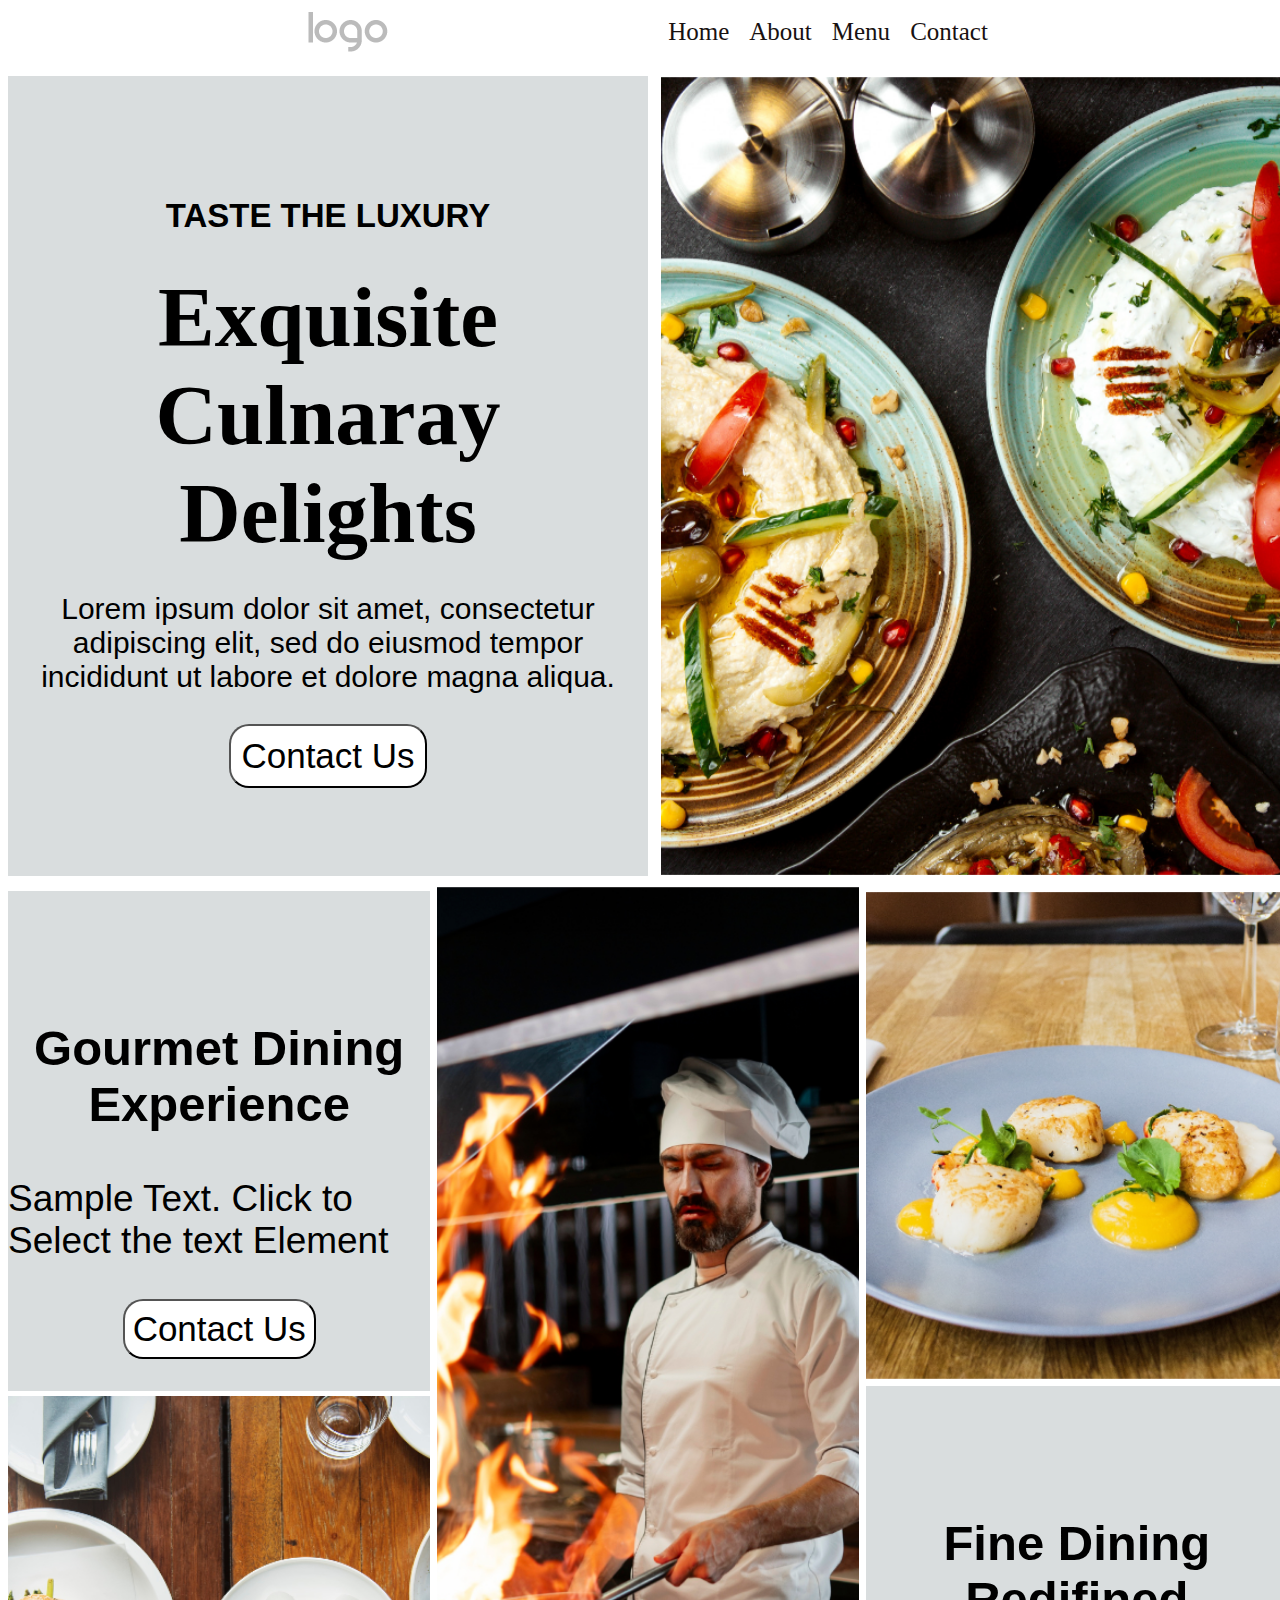
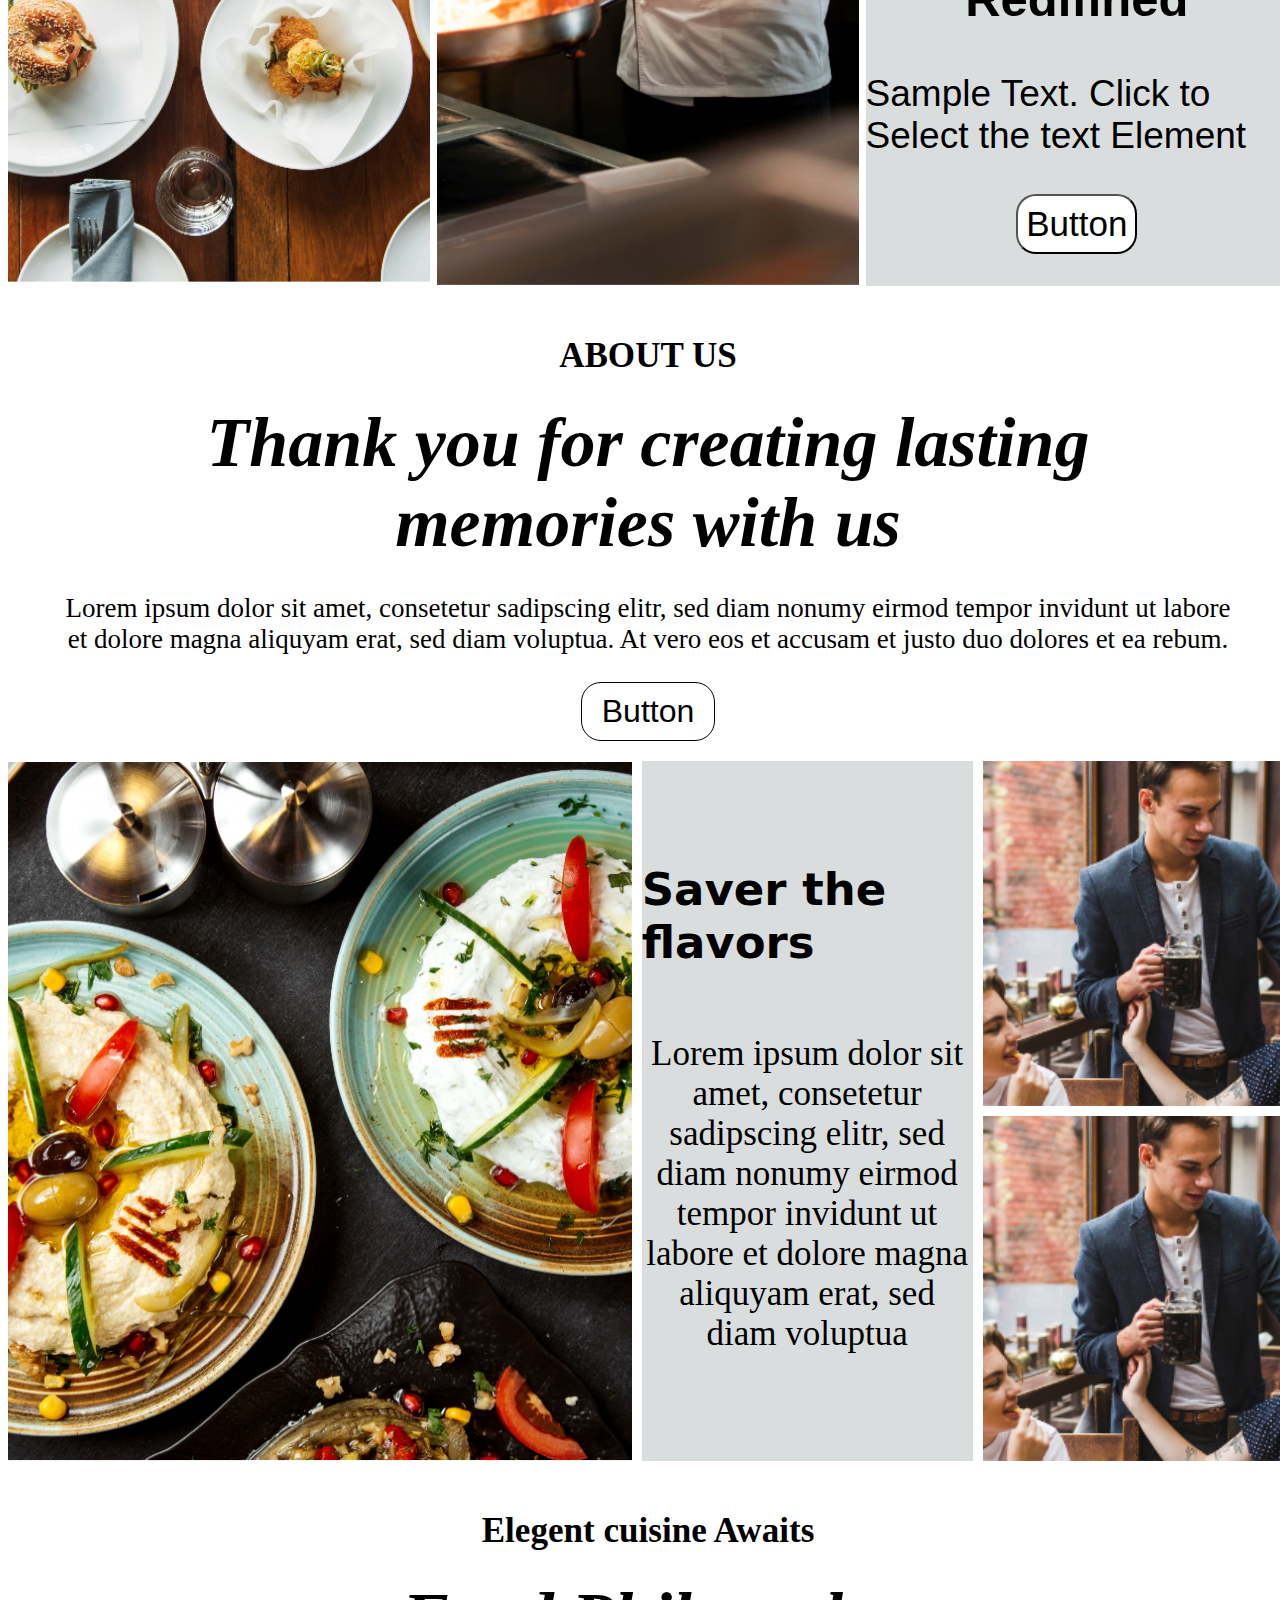
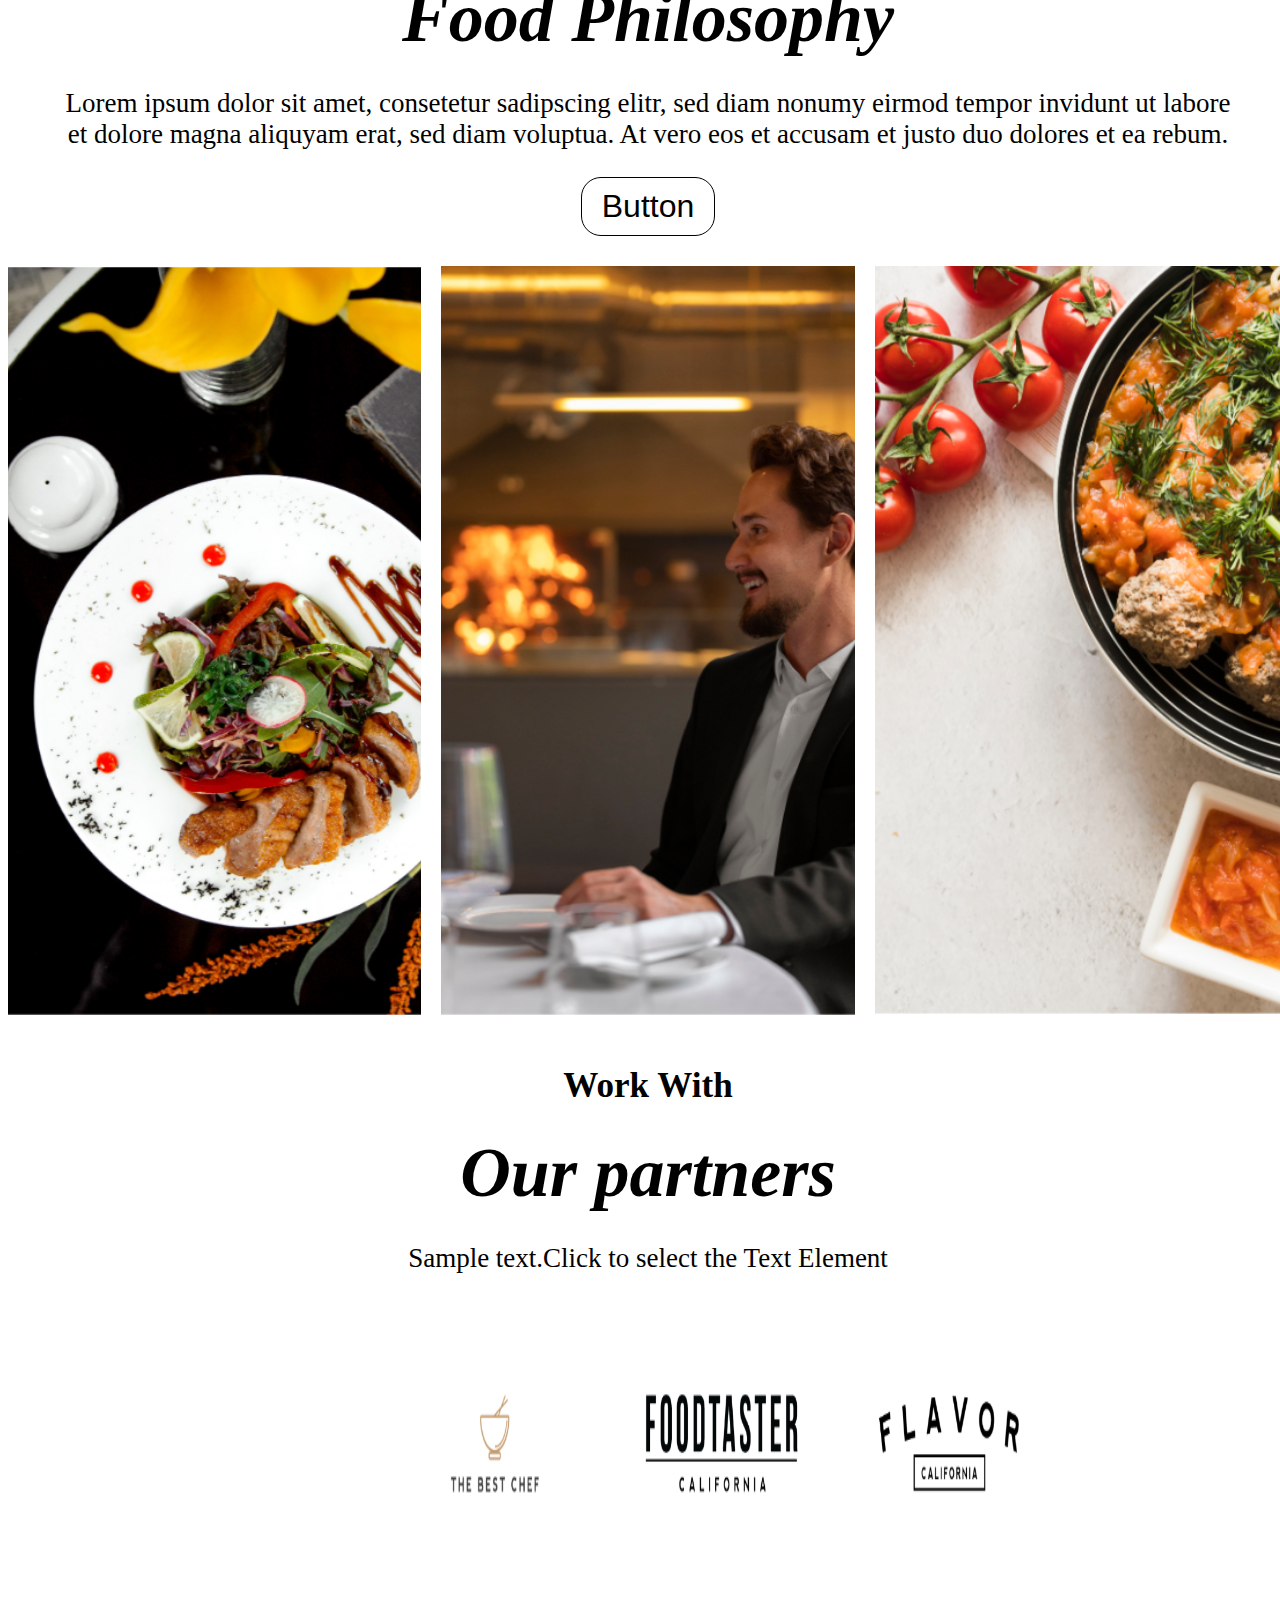
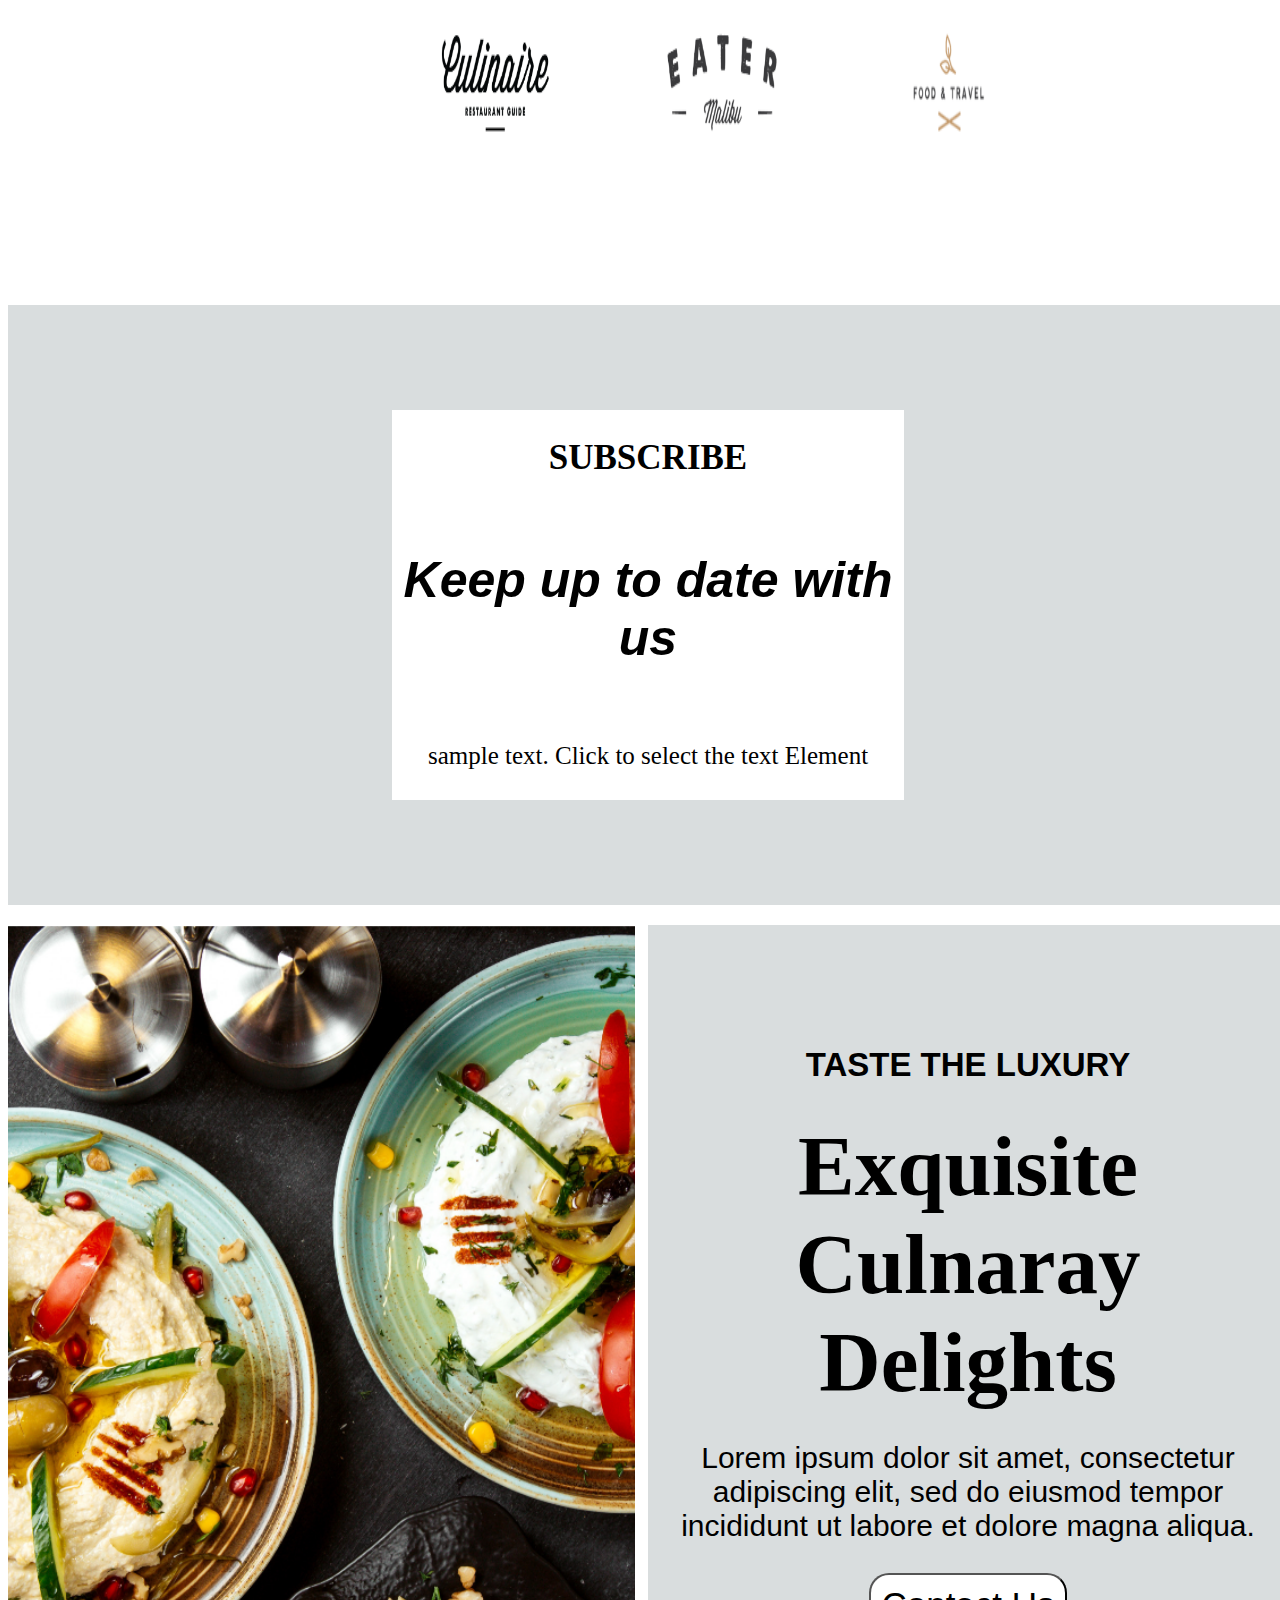
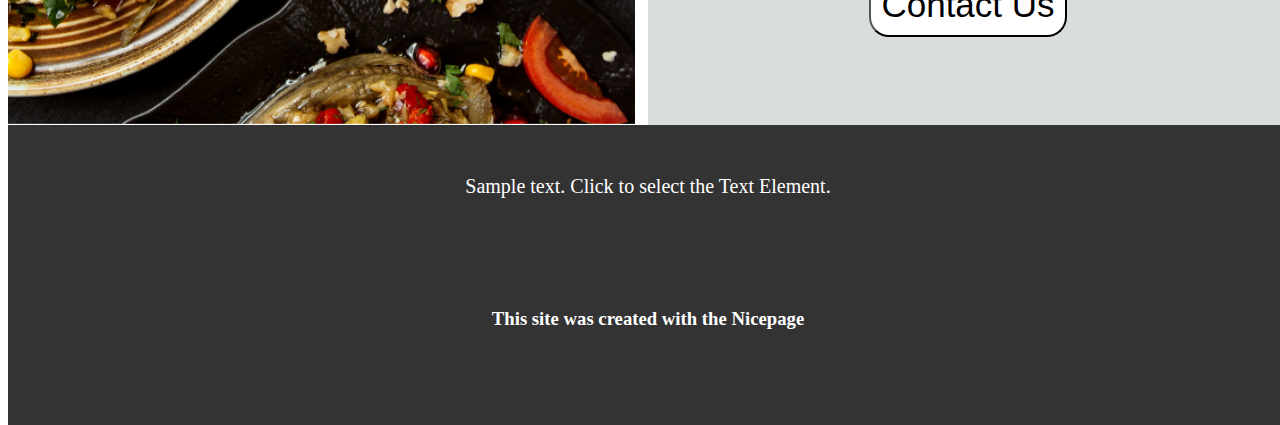
<file: Html/index.html>
<!DOCTYPE html>
<html lang="en">

<head>
  <meta charset="UTF-8" />
  <meta name="viewport" content="width=device-width, initial-scale=1.0" />
  <title>Restaurant Page</title>
  <link rel="stylesheet" href="css/css.css" />
</head>

<body>
  <div class="main">
    <div class="container">
      <div class="header">
        <div class="logo">
          <img src="images/logo.png" alt="" />
        </div>
        <div class="menu">
          <a href="#">Home</a>
          <a href="#">About</a>
          <a href="#">Menu</a>
          <a href="#">Contact</a>
        </div>
      </div>
    </div>

    <div class="main-content">
      <div class="left-column">
        <div class="main-div">
          <div class="firstdiv">
            <p>TASTE THE LUXURY</p>
          </div>
          <div class="seconddiv">
            <p>Exquisite Culnaray Delights</p>
          </div>
          <div class="thirddiv">
            <p>
              Lorem ipsum dolor sit amet, consectetur adipiscing elit, sed do
              eiusmod tempor incididunt ut labore et dolore magna aliqua.
            </p>
          </div>
          <div class="forthdiv">
            <button>Contact Us</button>
          </div>
        </div>
      </div>

      <div class="right-column">
        <img src="images/1stphoto.PNG" />
      </div>
    </div>


    <div class="main-content-2">
      <div class="third-left-column">
        <div class="top">
          <div class="third-left-colomn-text">
            <p>Gourmet Dining Experience</p>
          </div>
          <div class="third-left-colomn-2ndtext">
            <p>Sample Text. Click to Select the text Element</p>
          </div>
          <div class="third-left-colomn-button">
            <button>Contact Us</button>
          </div>

        </div>
        <div class="bottom">
          <div class="photo-of-dish">
            <img src="images/dish.PNG" alt="" />
          </div>
        </div>
      </div>
      <div class="third-between-colomn">
        <div class="main-chef-photo">
          <img src="images/chef.PNG" alt="" />
        </div>
      </div>
      <div class="third-left-column">
        <div class="bottom">
          <div class="photo-of-dish">
            <img src="images/fooddish.PNG" alt="" />
          </div>
        </div>
        <div class="top">
          <div class="third-left-colomn-text">
            <p>Fine Dining Redifined</p>
          </div>
          <div class="third-left-colomn-2ndtext">
            <p>Sample Text. Click to Select the text Element</p>
          </div>
          <div class="third-left-colomn-button">
            <button>Button</button>
          </div>

        </div>

      </div>
    </div>
  

  <!-- About us -->

  <div class="about-us">
    <div class="about">
      <h3>ABOUT US</h3>
    </div>
    <div class="about-2nd-text">
      <h1>Thank you for creating lasting <br> memories with us </h1>
    </div>
    <div class="about-3rd-text">
      <p>
        Lorem ipsum dolor sit amet, consetetur sadipscing elitr, sed diam nonumy eirmod tempor invidunt ut labore <br>
        et dolore magna aliquyam erat, sed diam voluptua. At vero eos et accusam et justo duo dolores et ea rebum.
      </p>
    </div>
    <div class="about-button">
      <button>Button</button>
    </div>
  </div>

  <!-- other details -->
  <div class="fooddetails">
    <div class="details-food">
      <img src="images/1stphoto.PNG" alt="">
    </div>
    <div class="details-text">
      <h1>Saver the flavors</h1>
      <p>Lorem ipsum dolor sit amet, consetetur <br> sadipscing elitr, sed diam nonumy eirmod <br> tempor invidunt ut
        labore et dolore magna <br>aliquyam erat, sed diam voluptua</p>
    </div>
    <div class="details-right">
      <div class="details-top">
        <img src="images/details-top-photo.PNG" alt="">
      </div>
      <div class="details-top">
        <img src="images/details-top-photo.PNG" alt="">

      </div>
    </div>
  </div>

  <!-- Onther about section -->
  <div class="about-us">
    <div class="about">
      <h3>Elegent cuisine Awaits</h3>
    </div>
    <div class="about-2nd-text">
      <h1>Food Philosophy </h1>
    </div>
    <div class="about-3rd-text">
      <p>
        Lorem ipsum dolor sit amet, consetetur sadipscing elitr, sed diam nonumy eirmod tempor invidunt ut labore <br>
        et dolore magna aliquyam erat, sed diam voluptua. At vero eos et accusam et justo duo dolores et ea rebum.
      </p>
    </div>
    <div class="about-button">
      <button>Button</button>
    </div>
  </div>
  <!-- three photo section -->
  <div class="photosection">

    <div class="photo-div">
      <img src="images/5thsectionphoto.PNG" alt="">
    </div>
    <div class="photo-div">
      <img src="images/5thsectionphoto2.PNG" alt="">
    </div>
    <div class="photo-div">
      <img src="images/5thsectionphoto3.PNG" alt="">
    </div>
  </div>

  <!-- other more details -->
  <div class="about-us">
    <div class="about">
      <h3>Work With</h3>
    </div>
    <div class="about-2nd-text">
      <h1>Our partners</h1>
    </div>
    <div class="about-3rd-text">
      <p>
        Sample text.Click to select the Text Element
      </p>
    </div>
    <div class="logoimage">
      <img src="images/logoimage.PNG" alt="">
    </div>
  </div>
  <!-- letter box -->
  <div class="letterbox">
    <div class="letterdiv">
      <h1>SUBSCRIBE</h1>
      <p class="firstdiv">Keep up to date with us</p>
      <p>sample text. Click to select the text Element</p>

    </div>
  </div>
  <!-- last second one colomn -->
  <div class="main-content">
    <div class="right-column">
      <img src="images/1stphoto.PNG" />
    </div>
    <div class="left-column">
      <div class="main-div">
        <div class="firstdiv">
          <p>TASTE THE LUXURY</p>
        </div>
        <div class="seconddiv">
          <p>Exquisite Culnaray Delights</p>
        </div>
        <div class="thirddiv">
          <p>
            Lorem ipsum dolor sit amet, consectetur adipiscing elit, sed do
            eiusmod tempor incididunt ut labore et dolore magna aliqua.
          </p>
        </div>
        <div class="forthdiv">
          <button>Contact Us</button>
        </div>
      </div>
    </div>


  </div>
  
  <!-- Footer -->
  <div class="footer">
<div class="footer1">
    <p>
      Sample text. Click to select the Text Element.
    </p><br></div>
    <div class="footer2">
     <h3>This site was created with the Nicepage

     </h3>
     </div>
  </div>
  
 </div>
</body>

</html>
</file>
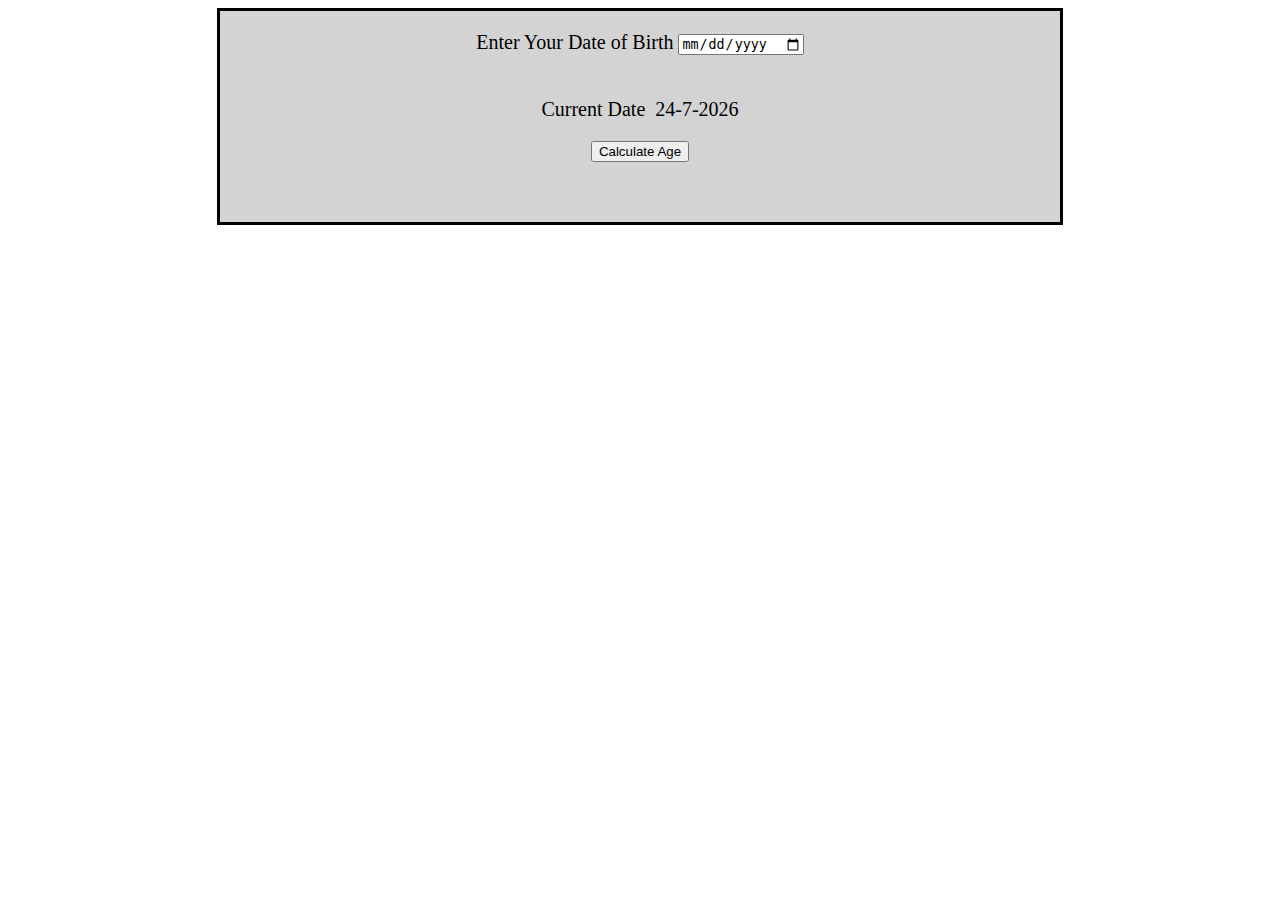
<file: javascript/Age Calculator/index.html>
<!DOCTYPE html>
<html lang="en">

<head>
    <meta charset="UTF-8">
    <meta name="viewport" content="width=device-width, initial-scale=1.0">
    <title>Age Calculator</title>
    <link rel="stylesheet" href="css.css">
</head>

<body>
    <div class="main">
        <div class="main-content">
            <div class="dob">
                <label>Enter Your Date of Birth</label>
                <input type="date" id="dob" />
            </div>
            <br>
            <div class="cd">
                <label>Current Date</label>
                <p id="mytxt"></p>
            </div>
            <button onclick="calculateAge()">Calculate Age</button>
            <p id="demo"></p>
        </div>
    </div>
</body>

</html>



<script>
    var today = new Date();
    var current = document.getElementById('mytxt')
    current.innerHTML = `${today.getDate()}-${today.getMonth() + 1}-${today.getFullYear()}`;
    function calculateAge() {
        var dob = new Date(document.getElementById("dob").value);
        var year = (today.getFullYear() - dob.getFullYear()) - 1;
        if (today.getMonth() - dob.getMonth()) {
            var month = today.getMonth() - dob.getMonth();
        }
        else {
            year--;
            var month = 12 + today.getMonth() - dob.getMonth();
        }
        if(today.getDate() >= dob.getDate){
            var date = today.getDate() - dob.getDate;
        }
        else{
            month--;
            var date = 31 + today.getDate() - dob.getDate();
            if(month<0){
                month=11;
                year--;
            }
        }
        document.getElementById("demo").innerHTML = "Your Age is: "+ year + "Years"+ month + "Month" + "-" + date + "Days" + "-"  ;
    }
   
    
    
</script>
</file>
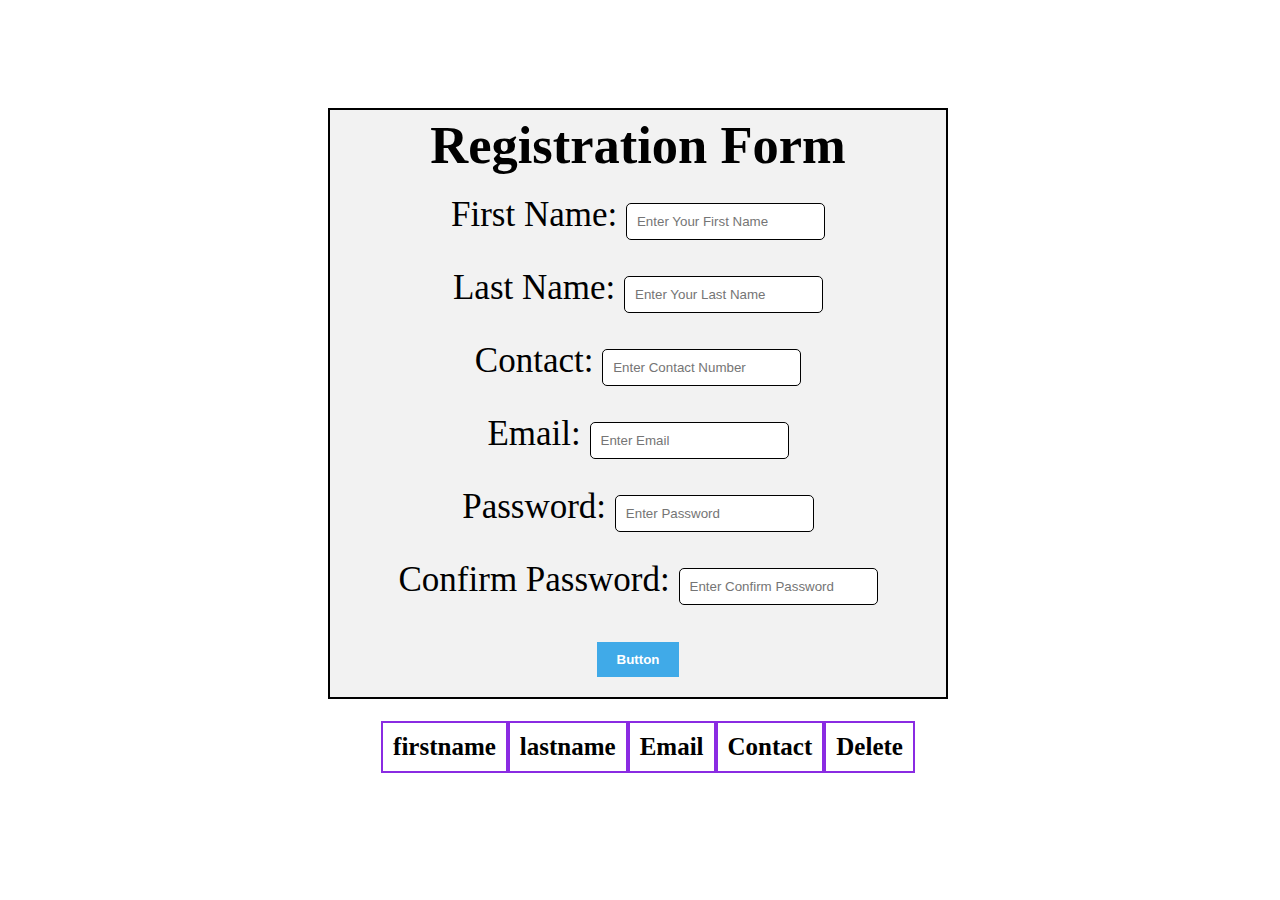
<file: javascript/From Validation/index.html>
<!DOCTYPE html>
<html lang="en">

<head>
    <meta charset="UTF-8">
    <meta name="viewport" content="width=device-width, initial-scale=1.0">
    <title>Form Validation</title>
    <link rel="stylesheet" href="css.css">
</head>

<body>
    <div class="main">
        <div class="main-content">
            <form>
                <h2>Registration Form</h2>
                <div class="form">
                    <label for="name">First Name:</label>
                    <input type="text" id="firstname" name="name" placeholder="Enter Your First Name" required>
                    <p id="fe"></p>
                </div>
                <div class="form">
                    <label for="name">Last Name:</label>
                    <input type="text" id="lastname" name="name" placeholder="Enter Your Last Name" required>
                    <p id="le"></p>

                </div>
                <div class="form">
                    <label for="name">Contact:</label>
                    <input type="text" id="contact" name="Contact" placeholder="Enter Contact Number" required>
                    <p id="ce"></p>

                </div>
                <div class="form">
                    <label for="name">Email:</label>
                    <input type="text" id="email" name="Email" placeholder="Enter Email" required>
                    <p id="ee"></p>

                </div>
                <div class="form">
                    <label for="name">Password:</label>
                    <input type="text" id="password" name="Password" placeholder="Enter Password" required>
                    <p id="pe"></p>

                </div>
                <div class="form">
                    <label for="name">Confirm Password:</label>
                    <input type="text" id="confirmpassword" name="Confirm Password" placeholder="Enter Confirm Password"
                        required>
                    <p id="cpe"></p>

                </div>
                <div class="form">
                    <button type="submit" id="submit" name="submit" required>Button</button>
                </div>
            </form>


        </div>
        <div class="table">
            <table>
                <tr>
                    <th>firstname</th>
                    <th>lastname</th>
                    <th>Email</th>
                    <th>Contact</th>
                    <th>Delete</th>
                </tr>
               

            </table>
        </div>

    </div>

</body>

</html>

<script>

    submit.addEventListener("click", (e) => {



        e.preventDefault();
        var firstname = document.getElementById("firstname").value;
        var lastname = document.getElementById("lastname").value;
        var contact = document.getElementById("contact").value;
        var email = document.getElementById("email").value;
        var password = document.getElementById("password").value
        var confirmpassword = document.getElementById("confirmpassword").value

        var fe = document.getElementById("fe");
        var le = document.getElementById("le");
        var ee = document.getElementById("ee");
        var ce = document.getElementById("ce");
        var pe = document.getElementById("pe");
        var cpe = document.getElementById("cpe");

        fe.textContent="";
        le.textContent="";
        ee.textContent="";
        ce.textContent="";
        pe.textContent="";
        cpe.textContent="";

        if(!firstname){
            fe.textContent="Please Enter First Name"
        }
        if(!lastname){
            le.textContent="Please Enter last Name"
        }
        if(!email){
            ee.textContent="Please Enter Email"
        }
        if(!contact){
            ce.textContent="Please Enter Contect"
        }
        if(!password){
            pe.textContent="Please Enter Password"
        }
        if(!confirmpassword){
            cpe.textContent="Please Enter Confirm Password"
        }


        // For already Exisited Data Check
        var emailexist = document.querySelectorAll("table tr")
        for(var row of emailexist){
            var rowemail = row.cells[2]?
            
            
            
            
            
            .textContent;
            if(rowemail===email){
                ee.textContent="Email is already regsitred"
                return
            }

        }

        var contectexist = document.querySelectorAll("table tr");
        for(var row of contectexist){
            var contactrow = row.cells[3]?.textContent;
            if(contactrow===contact){
                ce.textContent = "Contact already exist"
                return
            }
        }
      

        if (password !== confirmpassword) {
             cpe.textContent="Password does not match"
            return false;
        }

        var contactregex = /^\d{10}$/;
        if (!contactregex.test(contact)) {
           
            return false;
        }
        var emailregex = /^[^\s@]+@[^\s@]+\.[^\s@]+$/;
        if (!emailregex.test(email)) {
           
            return false;
        }
     
        
        alert("Form submitted successfully");


        DataGenerator(firstname, lastname, email,contact)


    })
    function DataGenerator(firstname, lastname, email,contact){
        var table = document.querySelector("table");
        var tr = document.createElement("tr");
        var array = [firstname, lastname, email,contact];
        for(var i=0;i<array.length;i++){
                var td = document.createElement("td");
                td.textContent = array[i]
                tr.appendChild(td);
        }
        var deleteBtn = document.createElement("td");
        var deleteButtom = document.createElement("button");
        deleteButtom.textContent= "Delete";
        deleteButtom.addEventListener("click", ()=>{
            tr.remove();
        })

        deleteBtn.appendChild(deleteButtom);
        tr.appendChild(deleteBtn);
        table.appendChild(tr);


    }

   

</script>
</file>
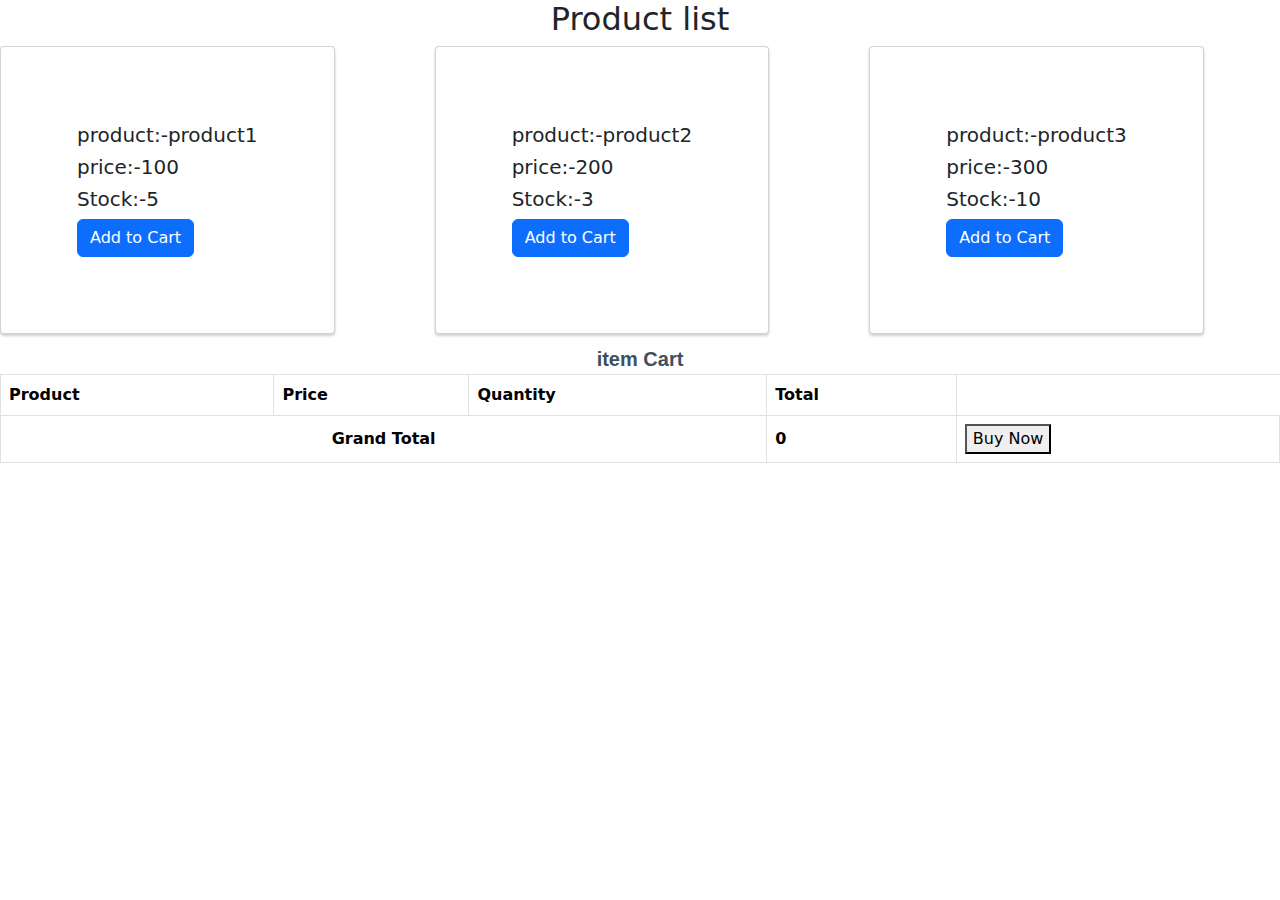
<file: javascript/Item-Cart/index.html>
<!DOCTYPE html>
<html lang="en">
  <head>
    <meta charset="UTF-8" />
    <meta name="viewport" content="width=device-width, initial-scale=1.0" />
    <title>Item-cart</title>
    <link
      rel="stylesheet"
      href="	https://cdn.jsdelivr.net/npm/bootstrap@5.3.3/dist/css/bootstrap.min.css"
    />
    <style>
      .scard {
        position: absolute;
        height: 500px;
        width: 500px;
        overflow: hidden;
        display: none;
        top: 10px;
        left: 35%;
      }
      .table {
        position: relative;
      }
      .circle {
        display: flex;
        align-items: center;
        justify-content: center;
      }
      /* body {
        text-align: center;
        padding: 40px 0;
        background: #EBF0F5;
      } */
      h1 {
        color: #88b04b;
        font-family: "Nunito Sans", "Helvetica Neue", sans-serif;
        font-weight: 900;
        font-size: 40px;
        margin-bottom: 10px;
      }
      p {
        color: #404f5e;
        font-family: "Nunito Sans", "Helvetica Neue", sans-serif;
        font-size: 20px;
        margin: 0;
      }
      i {
        color: #9abc66;
        font-size: 100px;
        line-height: 200px;
        margin-left: -15px;
      }
      .card {
        background: white;
        padding: 60px;
        border-radius: 4px;
        box-shadow: 0 2px 3px #c8d0d8;
        display: inline-block;
        margin: 0 auto;
      }
    </style>
  </head>

  <body>
    <h2 class="text-center">Product list</h2>
    <div class="row" id="cards"></div>
    <div
      class="cart"
      style="
        font-size: 25px;
        font-weight: bold;
        text-align: center;
        padding-top: 10px;
      "
    >
      <p>item Cart</p>
    </div>
    <table class="table table-bordered">
      <tr>
        <th scope="col">Product</th>
        <th scope="col">Price</th>
        <th scope="col">Quantity</th>
        <th scope="col">Total</th>
      </tr>
    </table>

    <div class="scard">
      <div class="card">
        <div
          class="circle"
          style="
            border-radius: 200px;
            height: 200px;
            width: 200px;
            background: #f8faf5;
            margin: 0 auto;
          "
        >
          <i class="checkmark">✓</i>
        </div>
        <h1>Success</h1>
        <p>
          We received your purchase request;<br />
          we'll be in touch shortly!
        </p>
      </div>
    </div>
  </body>
</html>

<script src="script.js"></script>
</file>
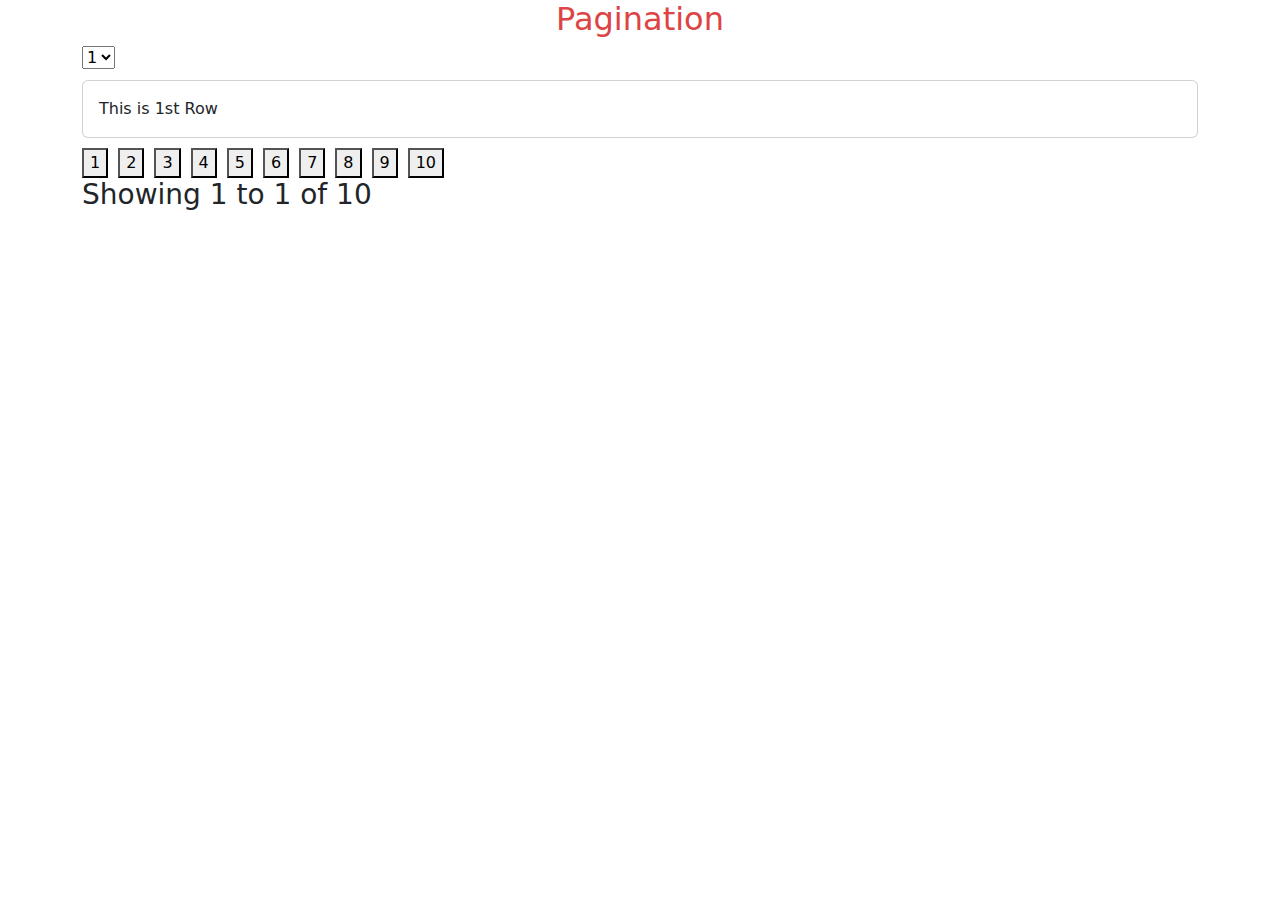
<file: javascript/pagination/index.html>
<!DOCTYPE html>
<html lang="en">
  <head>
    <meta charset="UTF-8" />
    <meta name="viewport" content="width=device-width, initial-scale=1.0" />
    <title>Pagination</title>
    <link
      rel="stylesheet"
      href="https://cdn.jsdelivr.net/npm/bootstrap@5.3.3/dist/css/bootstrap.min.css"
    />
    <style>
      .pagination {
        display: flex;
        align-items: center;
        justify-content: center;
        margin-top: 30px;
        margin-right: 10px;
      }
      h2 {
        display: flex;
        align-items: center;
        justify-content: center;
        color: rgb(221, 68, 68);
      }
      .card {
        margin-top: 10px;
      }

      .buttons {
        display: flex;
        margin-top: 10px;
        gap: 10px;
      }
    </style>
  </head>

  <body>
    <div class="container">
      <h2>Pagination</h2>
      <div class="dropdown">
        <select>
          <option value="1">1</option>
          <option value="2">2</option>
          <option value="3">3</option>
          <option value="4">4</option>
          <option value="5">5</option>
        </select>
      </div>
      <div id="carddata"></div>
      <div class="buttons"></div>
      <div id="displaydata"></div>
  </body>
</html>

<script src="script.js"></script>
</file>
<file: Html/css/css.css>
*::selection{
    background-color:green;
    color: white;
    
}

* {
    
    padding: 0;
    box-sizing: border-box;
}

html ,
body {
    height: 100%;
    width: 100%;
}

button{
border-radius: 20px;
background-color:rgb(255, 255, 255);
}

.header{
    display: flex;
    justify-content: space-evenly;
    align-items: center;
    width: 100%;  
    
}



.menu a{
    text-decoration: none;
    color: #181111;
    font-size: 25px;
    transition: color 0.3s ease;
}
.menu a:hover{
    color: #FF5722;
    cursor: pointer;
    transform: scale(1.1);
    transition: transform 0.3s ease;

}

.main-content{
    width: 100%;
    display: flex;
    height: 50%;
    justify-content: space-between;
    margin-top: 20px;
}
.left-column{
    width: 50%;
   height: 800px;
    display: flex;
    flex-direction: column;
    align-items: center;  
    justify-content: center;
    background-color: #d9ddde

}
.main-div{
    display: flex;
    flex-direction: column;
    align-items: center;
   
}
.left-column .seconddiv p{
    margin: 0;
}
.firstdiv{
    font-family: sans-serif;
    font-size: 33px;
    font-weight: bold;
    text-align: center;
}
.seconddiv{
    font-size: 85px;
    text-align: center;
    font-weight: bolder;
}
.thirddiv{
    font-size: 30px;
    font-family: sans-serif;
    text-align: center;


}
.forthdiv button{
   
    font-size: 35px;
    padding: 10px;
    
}


.right-column{
    width: 49%;
height: 800px;
overflow: hidden;

}
.right-column img{
    height: 100%;
    width: 100%;
    object-fit: cover;
}

.logo{
    margin-left: 20px;
    height: 40px;
    width: auto;
}

.menu{
    margin-right: 20px;
    display: flex;
    justify-content: space-between;
    align-items: end;
    gap: 20px;
    padding: 10px 0;
   

}
.main-content-2{
    height: 70%;
    display: flex;
    justify-content: space-between;
    margin-top: 10px;
}

.third-left-column{
    width: 33%;
    display: flex;
    flex-direction: column;
    align-items: center;
    justify-content: space-between;
    margin-top:5px;
    height: 100%;
    gap: 5px;
}
.top{
    background-color: #d9ddde;
    height:500px;

    align-items: center;
    justify-self: center;
    display: flex;
    flex-direction: column;
    width: 100%;
}
.bottom{
    height: 490px;
    width: 100%;
    align-items: center;
    justify-self: center;
    display: flex;
    flex-direction: column;
}
.photo-of-dish {
    overflow: hidden;
height: 100%;
width: 100%;
}
.photo-of-dish img{
    height: 100%;
    width: 100%;
    object-fit: cover;
}
.third-left-colomn-text{
    
    font-family: sans-serif;
    font-weight: bolder;
    text-align: center;
    height: max-content ;
    margin-top: 80px;
    font-size: 49px;
}
.third-left-colomn-2ndtext{
    font-family: sans-serif;
    text-align: left;
    font-size: 37px;
    margin-top: -40px;
   
}

.third-left-colomn-button button{
    font-size: 35px;
    margin-bottom: 100px;
    padding: 8px
    
   
    
}
.third-right-colomn{
    width: 33%;
    display: flex;
    flex-direction: column;
    align-items: center;
    justify-content: space-between;
    margin-top:5px;
    height: 100%;
    gap: 5px;
    background-color: #d9ddde;
}
.third-between-colomn{
    height: 1000px;
   width: 33%;
}
.main-chef-photo{
    height: 100%;
    width: 100%;
    overflow: hidden;
}
.main-chef-photo img{
    height: 100%;
    width: 100%;
    object-fit: cover;
}

.third-bottom{
    height: 490px;
    width: 100%;
    align-items: center;
    justify-self: center;
    display: flex;
    flex-direction: column;
    margin-top: 3px;
}

.about{
    
    font-size: 30px;
    text-align: center;
    margin-top: 50px;
    margin-bottom: 10px;
  

}
.about-2nd-text{
    
    font-size: 35px;
    text-align: Center;
    margin-top: -20px;
    margin-bottom: 50px;
    font-style: italic;
}
.about-3rd-text{
    font-size: 27px;
    text-align: center;
    margin-top: -20px;
}
.about-button button{
    font-size: 32px;
   padding: 10px;
   padding-left: 20px;
   padding-right: 20px;
    border: 1px solid black;
    align-items: center;
    justify-self: center;
    display: flex;
}

.fooddetails{

    height: 700px;
    width: 100%;
    margin-top: 20px;
    display: flex;
    gap: 10px;
}
.details-food{
   
    height: 700px;
    width: 49%;
    overflow: hidden;
}
.details-food img{
    height: 100%;
    width: 100%;
    object-fit: cover;
}
.details-text{
   
    height: 700px;
    width: 26%;
    display: flex;
    align-items: center;
    flex-direction: column;
    justify-content: center;
    background-color: #d9ddde;
    
    
}
.details-text h1 {
    font-size: 45px;
    font-family: system-ui, -apple-system, BlinkMacSystemFont, 'Segoe UI', Roboto, Oxygen, Ubuntu, Cantarell, 'Open Sans', 'Helvetica Neue', sans-serif;
    font-weight: bold;
    text-align: left;
  
}
.details-text p{
    text-align: center;
    font-size: 35px;
}

.details-right {
   
    height: 700px;
    width: 24%;
    display: flex;
    flex-direction: column;
    gap: 10px;
}

.details-top {
    height: 345px;
    width: 100%;
  
}

.details-top img{
    height: 100%;
    width: 100%;
    object-fit: cover;
}

.photosection{
    height:750px;
    width: 100%;
    gap: 20px;
    display: flex;
    margin-top: 30px;
}
.photo-div{
    height: 100%;
    width: 33%;
  overflow: hidden;
  
}
.photo-div img{
    height: 100%;
    width: 100%;
    object-fit: cover;
}
.logoimage{
    padding-left: 150px;
img{
    height: 600px;
    width: 100%;
}
}

.letterbox{
    height: 600px;
    width: 100%;
   
    background-color: #d9ddde;
    display: flex;
    justify-content: center;
    align-items: center;
}

.letterdiv{
    background-color:#fff ;
    height: 390px;
    width: 40%;
    display: flex;
    justify-content: center;
    align-items: center;
    flex-direction: column;
    h1{
        font-size: 35px;
        font-weight: bold;
    }
    p{
        font-size: 25px;
       
    }
    
}
.letterdiv .firstdiv {
    font-style: italic;
    font-size: 50px;
}
.footer{
    background-color: #333;
    height: 300px;
    width: 100%;
    display: flex;
    justify-content: center;
    align-items: center;
    color: #fff;
    flex-direction: column;
   
    

}

.footer1{
    text-align: center;
    font-size: 20px;
    height: 200px;
    width: 100%;
    margin-top: 30px;
}

.footer2{
    height: 200px;
    width: 100%;
    text-align: center;
   
}
</file>
<file: javascript/Age Calculator/css.css>
.main-content{
    border: 3px solid black;
    padding: 20px;
    margin: 20px;
    background-color: lightgray;
    max-width: 800px;
    margin: auto;
    font-size: 20px;
    
    display: flex;  
    justify-content: center;
    align-items: center;
    flex-direction: column;
}

.cd {
display: flex;
gap: 10px;
align-items: center;
justify-content: center;
}
</file>
<file: javascript/From Validation/css.css>
.main-content{
    border: 2px solid black;
    height: auto;
    width: 45%;
    padding: 20px;
    margin-right: 20px;
    background-color: #F2F2F2;
}
body{
    display: flex;
    justify-content: center;
    width: 100%;
}
form{
    display: flex;
    align-items: center;
    justify-content: space-around;
    flex-direction: column;
    height: 100%;
    width: 100%;
    font-size: 35px;
    button{
        padding: 10px 20px;
        background-color: rgb(64, 170, 232);
        color: white;
        border: none;
        cursor: pointer;
        font-weight: bold;
    }
    h2{
        margin-bottom: 20px;
        margin-top: -15px;
    }
    input{
        width: auto;
        padding: 10px;
        border: 1px solid black;
        border-radius: 5px;
        margin-bottom: 10px;
    }
  
}
.main{
    width: 100%;
    display: flex;
align-items: center;
    margin-top: 100px;
    flex-direction: column;
}
.table{
    width: auto;
    padding: 10px;
    border-collapse: collapse;
    text-align: center; 
    display: flex;
    align-items: center;
    justify-content: space-between;
   
    margin-top: 10px;
    margin-bottom: 20px;

}
table{
    width: 30%;
}

td{
    padding: 10px;
    border: 2px solid blueviolet;
    

}
tr{
    display: flex;
    justify-content: space-between;
    width: 100%;
 
}
th{
    padding: 10px;
    border: 2px solid blueviolet;
    padding: 10px;
    font-size: 25px;
    

}
td button{
    padding: 10px 20px;
    background-color: rgb(231, 49, 49);
    color: white;
    border: none;
    cursor: pointer;
    font-weight: bold;
}

.form p{
    color: red;
    font-weight: bold;
    font-size: 18px;
    text-align: center;
    font-family: monospace;
}

table{
    width: 100%;
}
</file>
